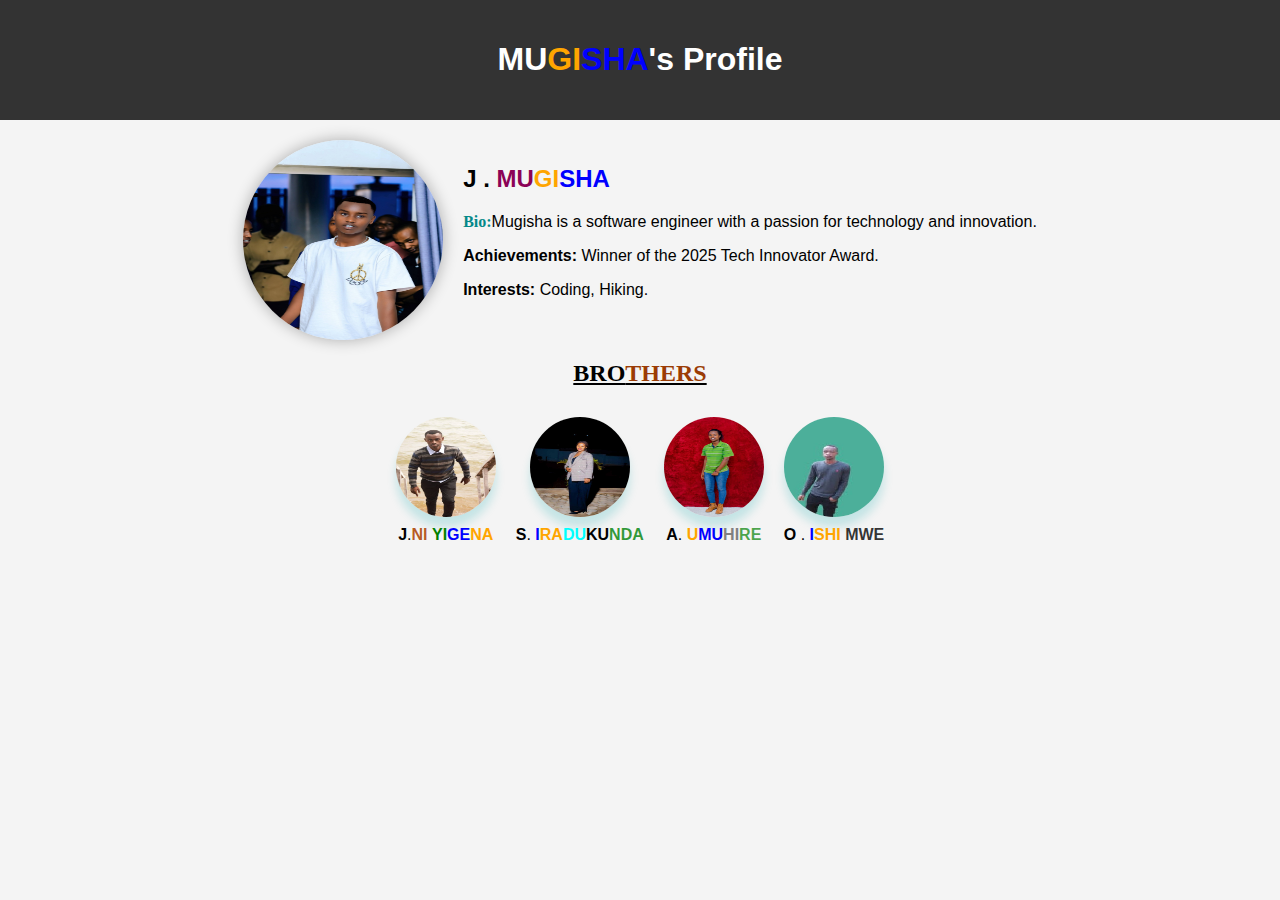
<file: index.html>
<!DOCTYPE html>
<html lang="en">
<head>
    <meta charset="UTF-8">
    <meta name="viewport" content="width=device-width, initial-scale=1.0">
    <title> Profile</title>
    <link rel="stylesheet" href="index.css">
</head>
<body>
    <header>
        
        <h1>MU<b style="color: orange;">GI</b><B style="color: blue;">SHA</B>'s Profile</h1>
    </header>
    
    <section id="profile">
        <div class="profile-container">
            <img src="DSC_1005.jpg" alt="John Doe" id="profile-pic">
            <div id="info">
                <h2><strong>J .</strong> <B style="color: rgb(139, 2, 86);">MU</B><b style="color: orange;">GI</b><B style="color: blue;">SHA</B></h2>
                <p><strong style="color: rgb(4, 137, 137);font-family: 'Times New Roman', Times, serif;">Bio:</strong>Mugisha is a software engineer with a passion for technology and innovation.</p>
                <p><strong>Achievements:</strong> Winner of the 2025 Tech Innovator Award.</p>
                <p><strong>Interests:</strong> Coding, Hiking.</p>
            </div>
        </div>
    </section>
    
    <section id="friends">
        <h2 style="font-family: 'Times New Roman', Times, serif;"><u>BRO<B style="color: rgb(155, 60, 5);">THERS</B></u></h2>
        <div class="friend-container">
            <div class="friend">
                <img src="IMG-20230811-WA0031.jpg" alt="Friend 1">
                <p><strong>J</strong>.<b style="color: rgba(174, 70, 5, 0.881);">NI</b> <b style="color: green">YI</b><B style="color: blue;">GE</B><b style="color: orange;">NA</b></p>
            </div>
            <div class="friend">
                <img src="31ce1f28212049ef9579c7af70a9cdf0.jpg" alt="Friend 2">
                <p><strong>S</strong>. <b style="color: blue;">I</b><b style="color: orange;">RA</b><b style="color: aqua;">DU</b><b style="color: black;">KU</b><b style="color: rgba(4, 133, 15, 0.824);">NDA</b></p>
              
            </div>
            <div class="friend">
                <img src="b(0) - Copy.jpg" alt="Friend 2">
                <p><strong>A</strong>. <B style="color: orange;">U</B><b style="color: blue;">MU</b><b style="color: gray;">HI</b><B style="color: rgba(0, 128, 0, 0.694);">RE</B></p>
            </div>
            <div class="friend">
                <img src="8e82c4742f5245f399827d44e89b64d8.jpg" alt="Friend 2">
                <p><strong>O</strong> . <b style="color: blue;">I</b><b style="color: orange;">SHI</b> <b style="color: rgba(0, 0, 0, 0.808);">MWE</b></p>
            </div>
           
        </div>
    </section>

    <script src="index.css"></script>
</body>
</html>
</file>
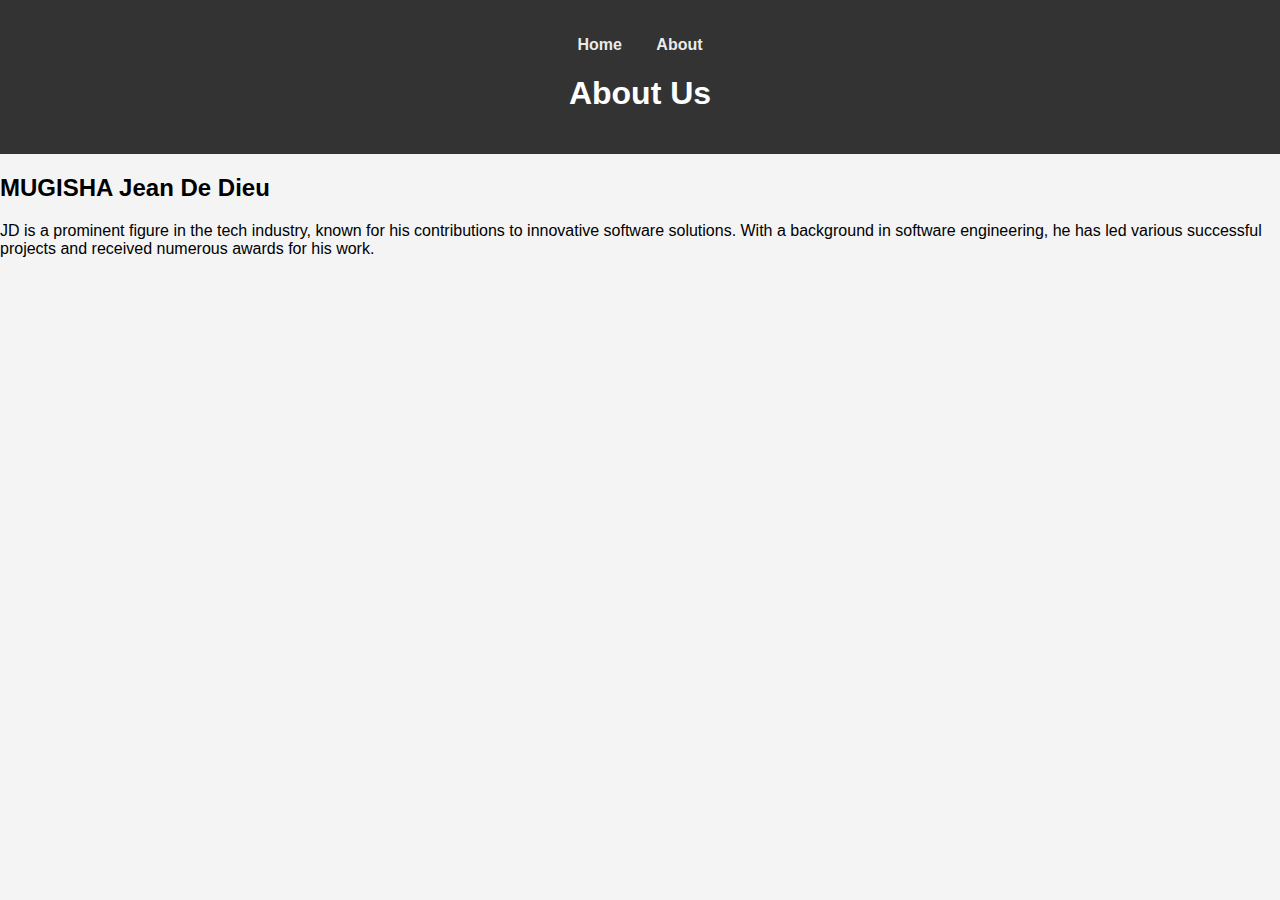
<file: about.html>
<!DOCTYPE html>
<html lang="en">
<head>
    <meta charset="UTF-8">
    <meta name="viewport" content="width=device-width, initial-scale=1.0">
    <title>About Us</title>
    <link rel="stylesheet" href="index.css">
</head>
<body>
    <header>
        <nav>
            <ul>
                <li><a href="index.html">Home</a></li>
                <li><a href="#about">About</a></li>
            </ul>
        </nav>
        <h1>About Us</h1>
    </header>

    <section id="about">
        <div class="about-container">
            <h2>MUGISHA Jean De Dieu</h2>
            <p> JD is a prominent figure in the tech industry, known for his contributions to innovative software solutions. With a background in software engineering, he has led various successful projects and received numerous awards for his work.</p>
      
        </div>
    </section>
</body>
</html>
</file>
<file: index.css>
body {
    font-family: Arial, sans-serif;
    background-color: #f4f4f4;
    margin: 0;
    padding: 0;
}

header {
    background-color: #333;
    color: white;
    padding: 20px;
    text-align: center;
}

nav ul {
    list-style-type: none;
    padding: 0;
}

nav ul li {
    display: inline;
    margin: 0 15px;
}

nav ul li a {
    color: rgba(252, 253, 252, 0.925);
    text-decoration: none;
    font-weight: bold;
}
nav ul li a:hover{
    color: orange;
    transition: 0.1s all initial;
}
.profile-container {
    display: flex;
    justify-content: center;
    align-items: center;
    margin: 20px;
}

#profile-pic {
    border-radius: 50%;
    width: 200px;
    height: 200px;
    box-shadow: 0 0 15px rgba(0, 0, 0, 0.3);

}
#profile-pic:hover{
  
    box-shadow: 0 6px 12px rgba(0,255, 0.1), 0 12px 24px rgba(2, 160, 147, 0.817);
    transition:1s all ease;
}

#info {
    margin-left: 20px;
}

#info h2 {
    margin-top: 0;
}

#friends {
    text-align: center;
    margin: 20px;
}

.friend-container {
    display: flex;
    justify-content: center;
    flex-wrap: wrap;
}

.friend {
    margin: 10px;
    text-align: center;
}

.friend img {
    width: 100px;
    height: 100px;
    border-radius: 50%;
    box-shadow: 0 10px 10px rgba(3, 165, 171, 0.2);
   
}
.friend img:hover{
    box-shadow: 0 6px 12px rgba(0,255, 0.1), 0 12px 24px rgba(2, 160, 147, 0.817);
    transition:1s all ease;
}

.friend p {
    margin: 5px 0;
}
</file>
